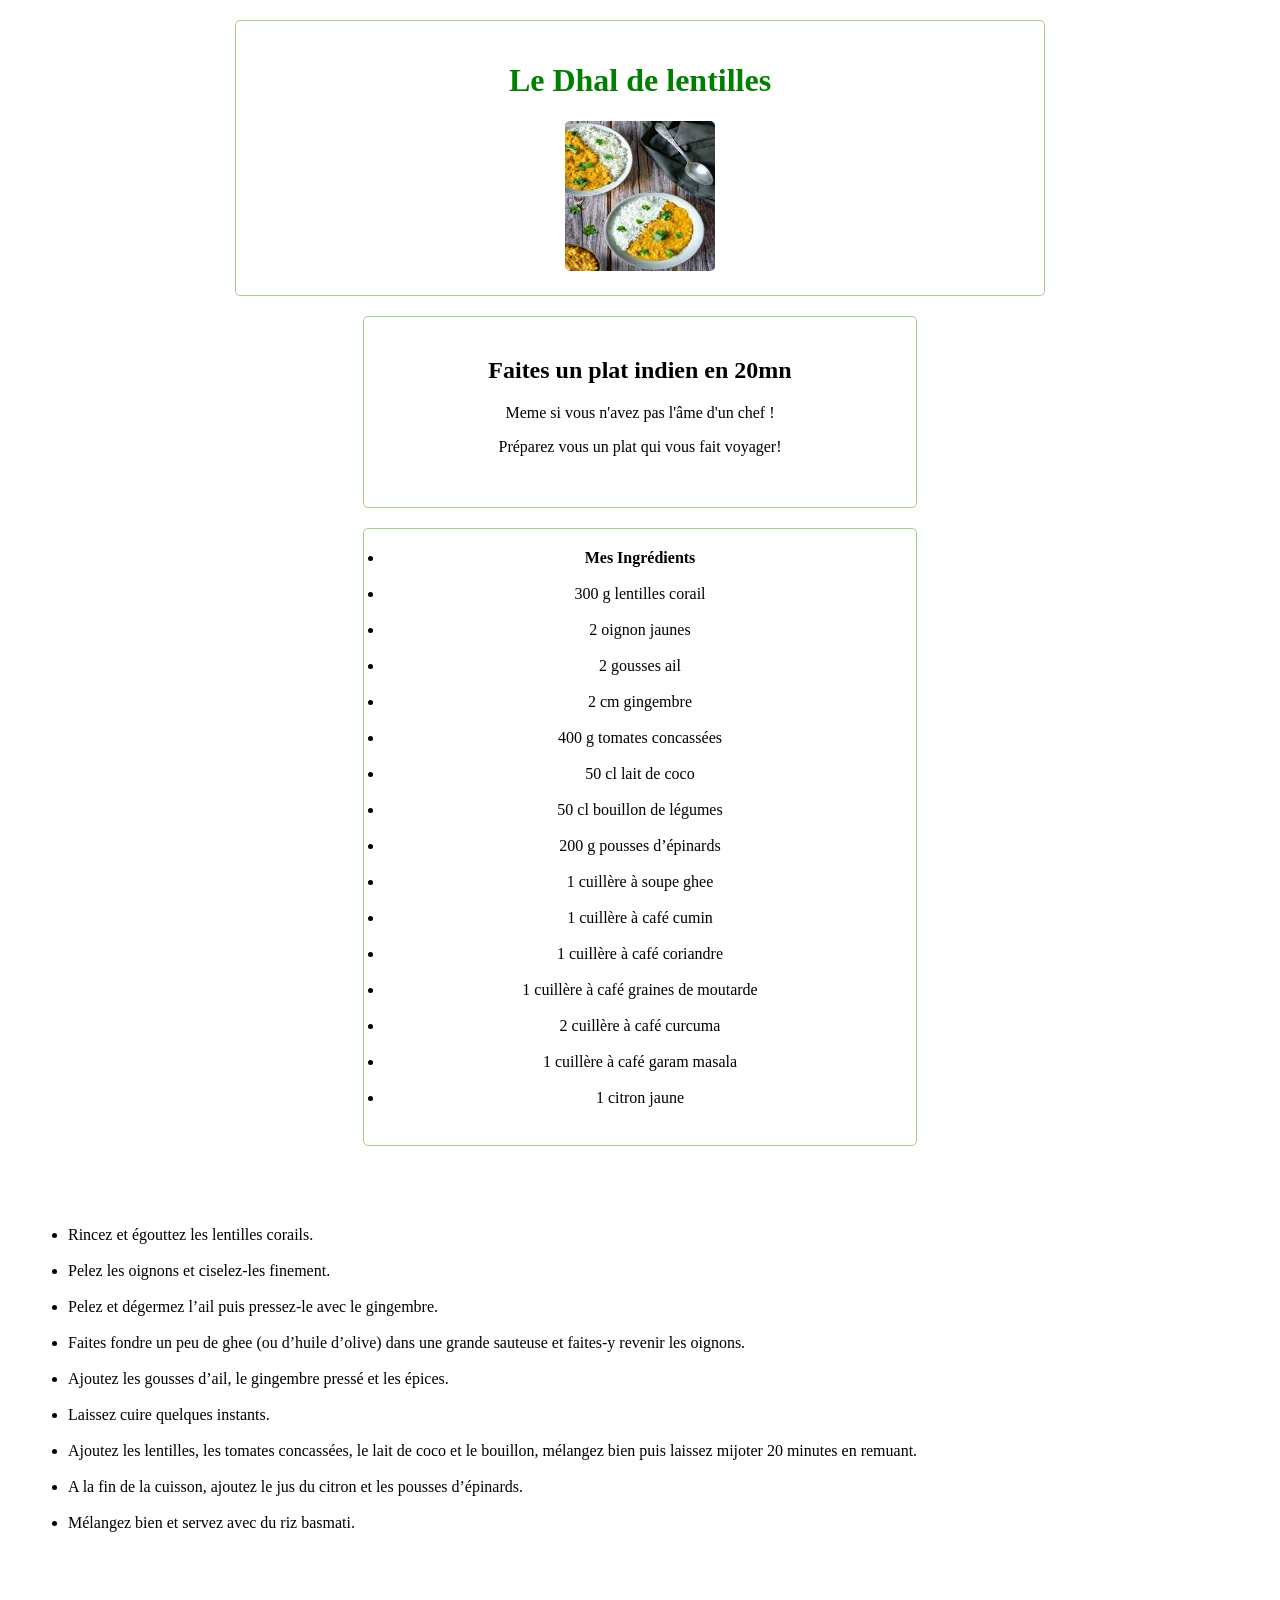
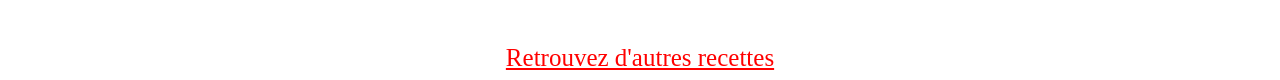
<file: index.html>
<!DOCTYPE html>
<html lang="en">
<head>
  <meta charset="UTF-8">
  <title>Mojito #Hackeuses</title>

  <link href="https://fonts.googleapis.com/css?family=Cute+Font|Dokdo" rel="stylesheet">
  <link rel="stylesheet" href="https://use.fontawesome.com/releases/v5.8.1/css/all.css" integrity="sha384-50oBUHEmvpQ+1lW4y57PTFmhCaXp0ML5d60M1M7uH2+nqUivzIebhndOJK28anvf" crossorigin="anonymous">


  <link rel="stylesheet" href="main.css">
</head>
<body>
  <div class="recipe_card test-flex">
      <h1>Le Dhal de lentilles</h1>
      <img src="[data-uri] alt="mojito" id="recipe_img">
  </div>
  <div class="test-flex">
    <body background="C:\Users\33661\Desktop\pageperso\spices-73770_1280.jpg">


    <div class="recipe_card width-40vw">
      <h2>Faites un plat indien en 20mn</h2>
      <p>Meme si vous n'avez pas l'âme d'un chef !<br></p>
      <p>Préparez vous un plat qui vous fait voyager!</p>
    </div>
  </div>

    <ul class="recipe_card width-40vw" id="ingredients_card">
      <li><strong>Mes Ingrédients</strong></li><br>
      <li>300 g lentilles corail</li><br>
      <li>2 oignon jaunes</li><br>
      <li>2 gousses ail</li><br>
      <li>2 cm gingembre </li><br>
      <li>400 g tomates concassées</li><br>
      <li>50 cl lait de coco</li><br>
      <li>50 cl bouillon de légumes</li><br>
      <li>200 g pousses d’épinards</li><br>
      <li>1 cuillère à soupe ghee </li><br>
      <li>1 cuillère à café cumin</li><br>
      <li>1 cuillère à café coriandre </li><br>
      <li>1 cuillère à café graines de moutarde</li><br>
      <li>2 cuillère à café curcuma</li><br>
      <li>1 cuillère à café garam masala</li><br>
      <li>1 citron jaune</li><br>
    </ul>
  </div>
  <div>
      <ul class="recette">
      <li>Rincez et égouttez les lentilles corails.</li><br>
      <li> Pelez les oignons et ciselez-les finement.</li><br>
      <li> Pelez et dégermez l’ail puis pressez-le avec le gingembre.</li><br>
      <li>Faites fondre un peu de ghee (ou d’huile d’olive) dans une grande sauteuse et faites-y revenir les oignons. </li><br>
      <li>Ajoutez les gousses d’ail, le gingembre pressé et les épices.</li><br>
      <li> Laissez cuire quelques instants.</li><br>
      <li>Ajoutez les lentilles, les tomates concassées, le lait de coco et le bouillon, mélangez bien puis laissez mijoter 20 minutes en remuant.</li><br>
       <li>A la fin de la cuisson, ajoutez le jus du citron et les pousses d’épinards.</li><br>
      <li>Mélangez bien et servez avec du riz basmati.</li><br>
 </div>
  </ul>

  <br>

  
    
  </a>
  </p>

  <a class="lien"href="https://menu-vegetarien.com/recettes-vegetariennes/" target="_blank">Retrouvez d'autres recettes</a>

</body>
</html>
</file>
<file: main.css>
body {
  text-align: center;
  
}


h1 {
  color: green;
}

.recipe_card {
  text-align: center;
  background-color: white;
  border-radius: 5px;
  border: 1px solid #A2CE8A;
  width: 60vw;
  margin: auto;
  padding: 20px;
  margin-top: 20px;

}

img {
  width: 40vw;
  border-radius: 5px;
}

.test-flex {

  display: column;
  justify-content: space-around;
  align-items: center;
}

.recipe_card {
  text-align: center;
  background-color: white;
  border-radius: 5px;
  border: 1px solid #A2CE8A;
  width: 60vw;
  margin: auto;
  padding: 20px;
  margin-top: 20px;
  min-height: 150px;

}

.red-i {
  color: red;
}

#recipe_img {
  width: 150px;
  height: 150px;
}

.background-blue {
  background-color: blue;
}

.width-40vw {
  width: 40vw;
}

.recette {

  background-color: white;
  text-align: left;
  border-radius:5px ;
  margin:auto;
  padding: 60px;
  margin-top: 20px;
  min-height: 100px;
}

.lien{

  color:red;
  font-size: 25px;
}
</file>
